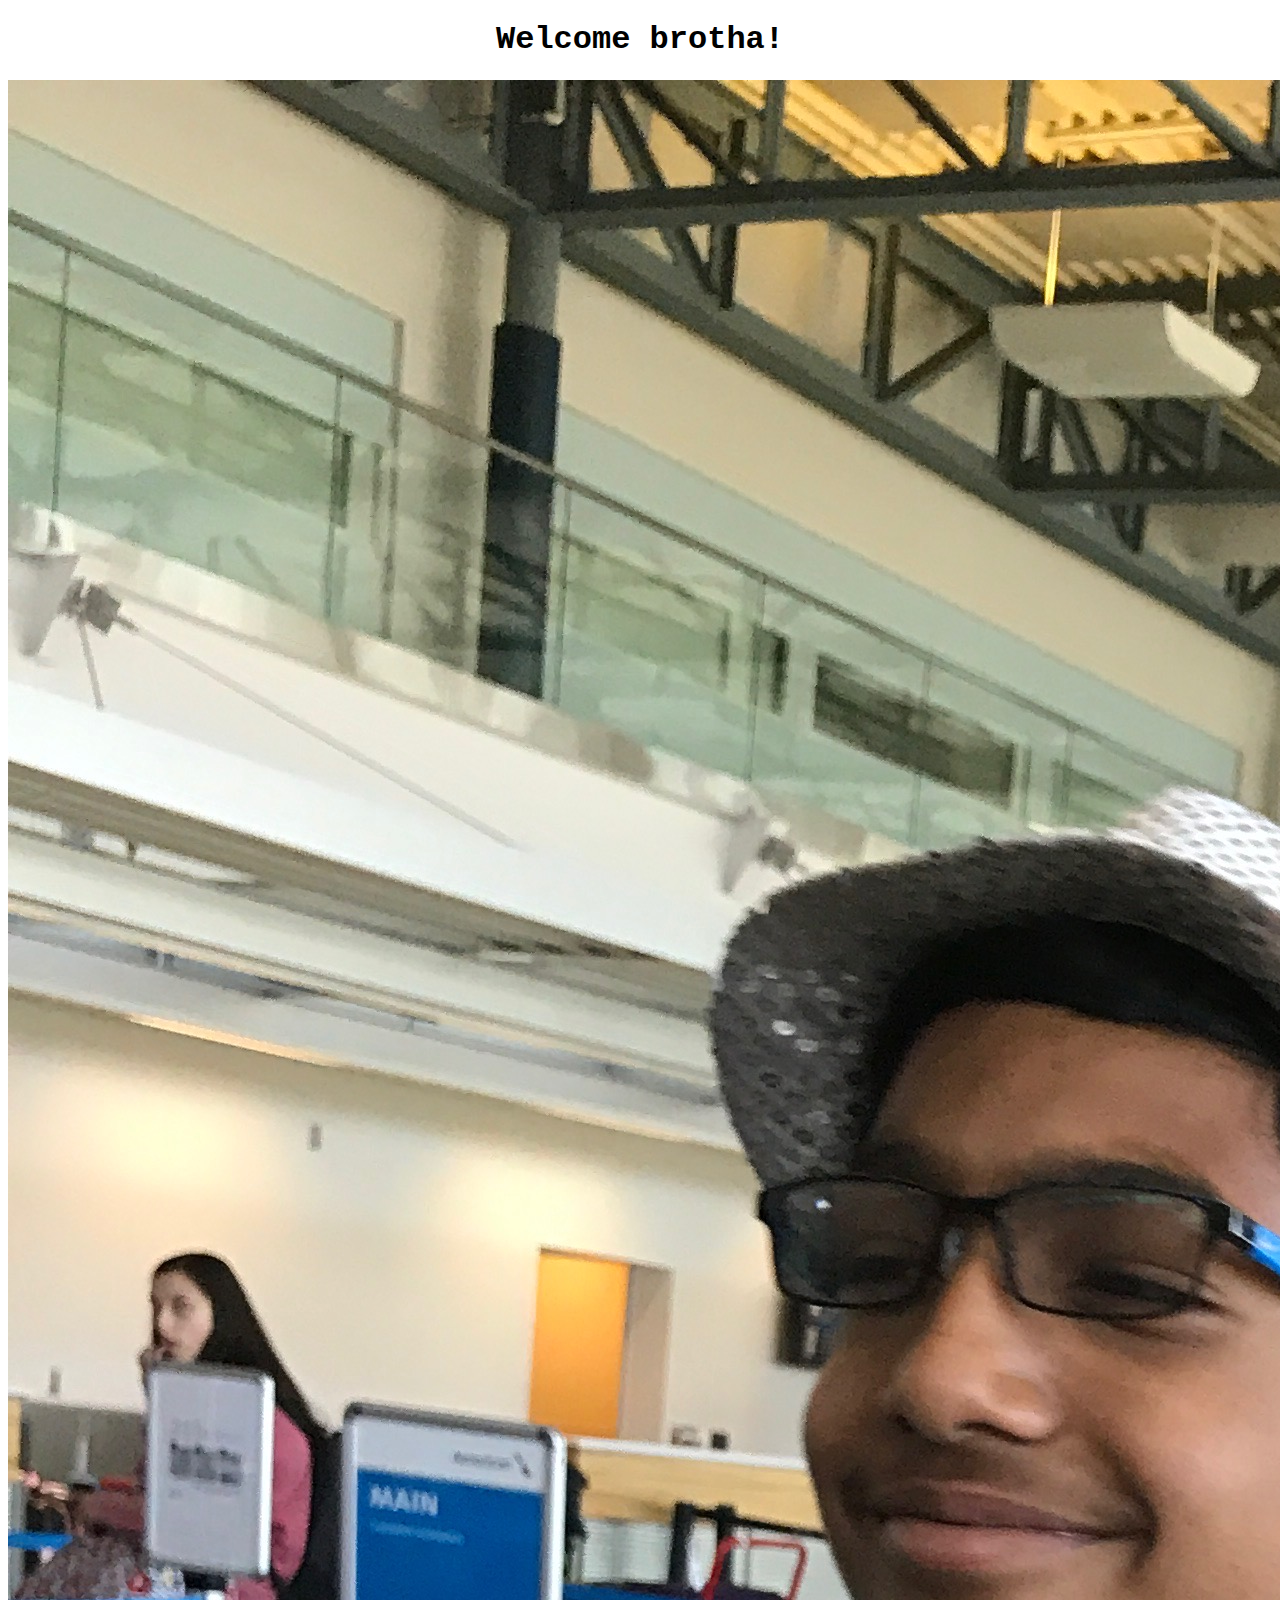
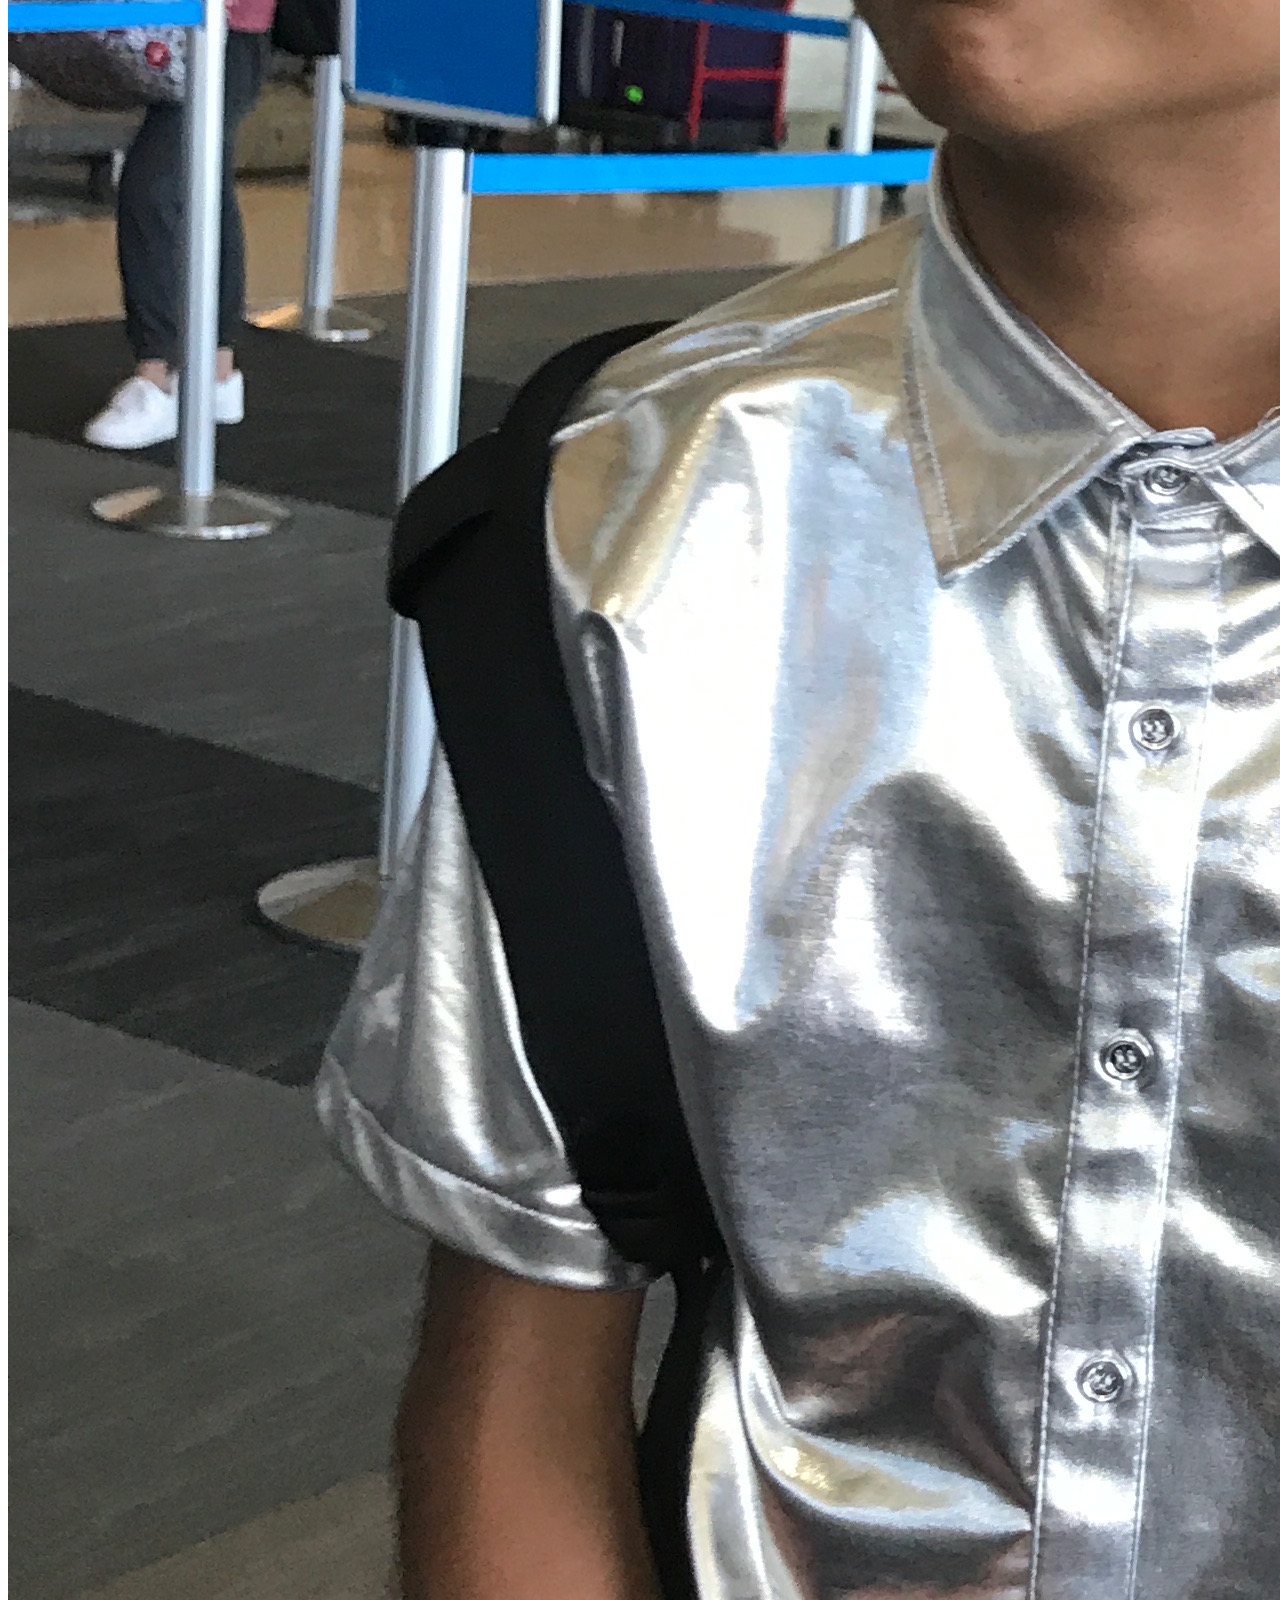
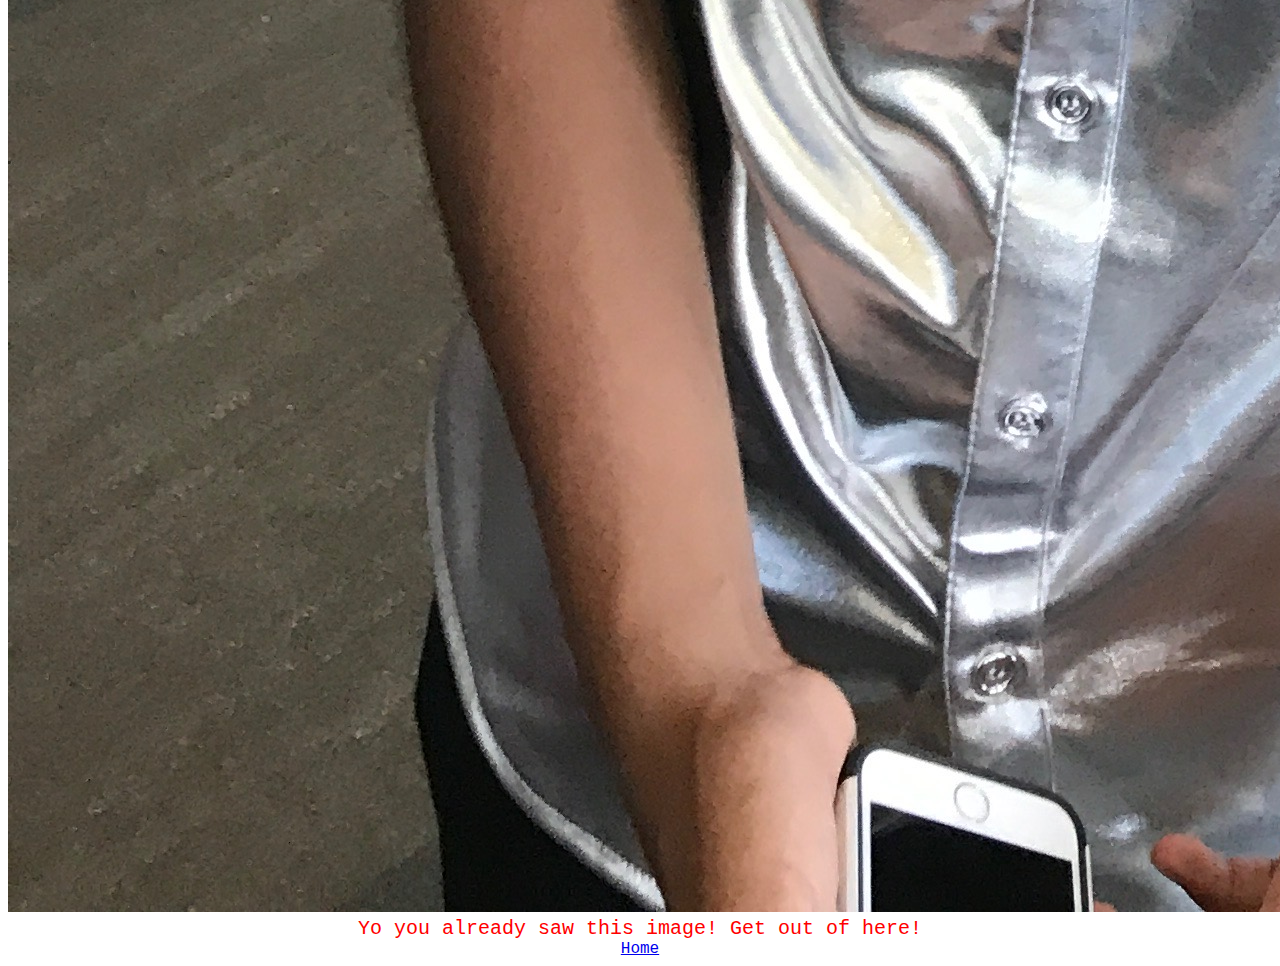
<file: about.html>
<!DOCTYPE html>
<html>
<head>
	<title>About Us</title>
	<link rel="stylesheet" href="https://stackpath.bootstrapcdn.com/bootstrap/4.5.0/css/bootstrap.min.css" integrity="sha384-9aIt2nRpC12Uk9gS9baDl411NQApFmC26EwAOH8WgZl5MYYxFfc+NcPb1dKGj7Sk"crossorigin="anonymous">
	<link rel="stylesheet" type="text/css" href="style.css">
</head>
<body>
	<h1>Welcome brotha!</h1>
	<div class="container-fluid">
		<div class="row">
			<div class="offset-sm-1 offset-md-4 col-sm-10 col-md-4">
				<img class="img-thumbnail" src="random.JPG">
			</div>
		</div>
		<div class="row">
			<div class="links intro offset-sm-1 offset-sm-3 col-sm-10 col-md-6">
				Yo you already saw this image! Get out of here!
			</div>
		</div>
		<div class="row">
			<div class="links offset-sm-1 offset-sm-3 col-sm-10 col-md-6">
				<a href="index.html">Home</a>
			</div>
		</div>
	</div>

</body>
</html>
</file>
<file: style.css>
body {
	font-family: "Lucida Console", Courier, monospace;
}

h1 {
	text-align: center;
}

.links {
	text-align: center;
}

.intro {
	font-size: 20px;
	color: red;
}

@keyframes backgroundChange {
	from {
		background: white;
	}

	25% {
		background: pink;
	}

	50% {
		background: orange;
	}

	75% {
		background: green;
	}

	to {
		background: gray;
	}
}

body {
	animation-name: backgroundChange;
	animation-duration: 5s;
	animation-iteration-count: infinite;
	animation-direction: alternate;
}

@keyframes leftRight {
	from {
		margin-left: 0%;
	}

	to {
		margin-left:80%;
	}
}

.image {
	animation-name: leftRight;
	animation-duration: 5s;
	animation-iteration-count: infinite;
	animation-direction: alternate;
	width: 20%;
}
</file>
